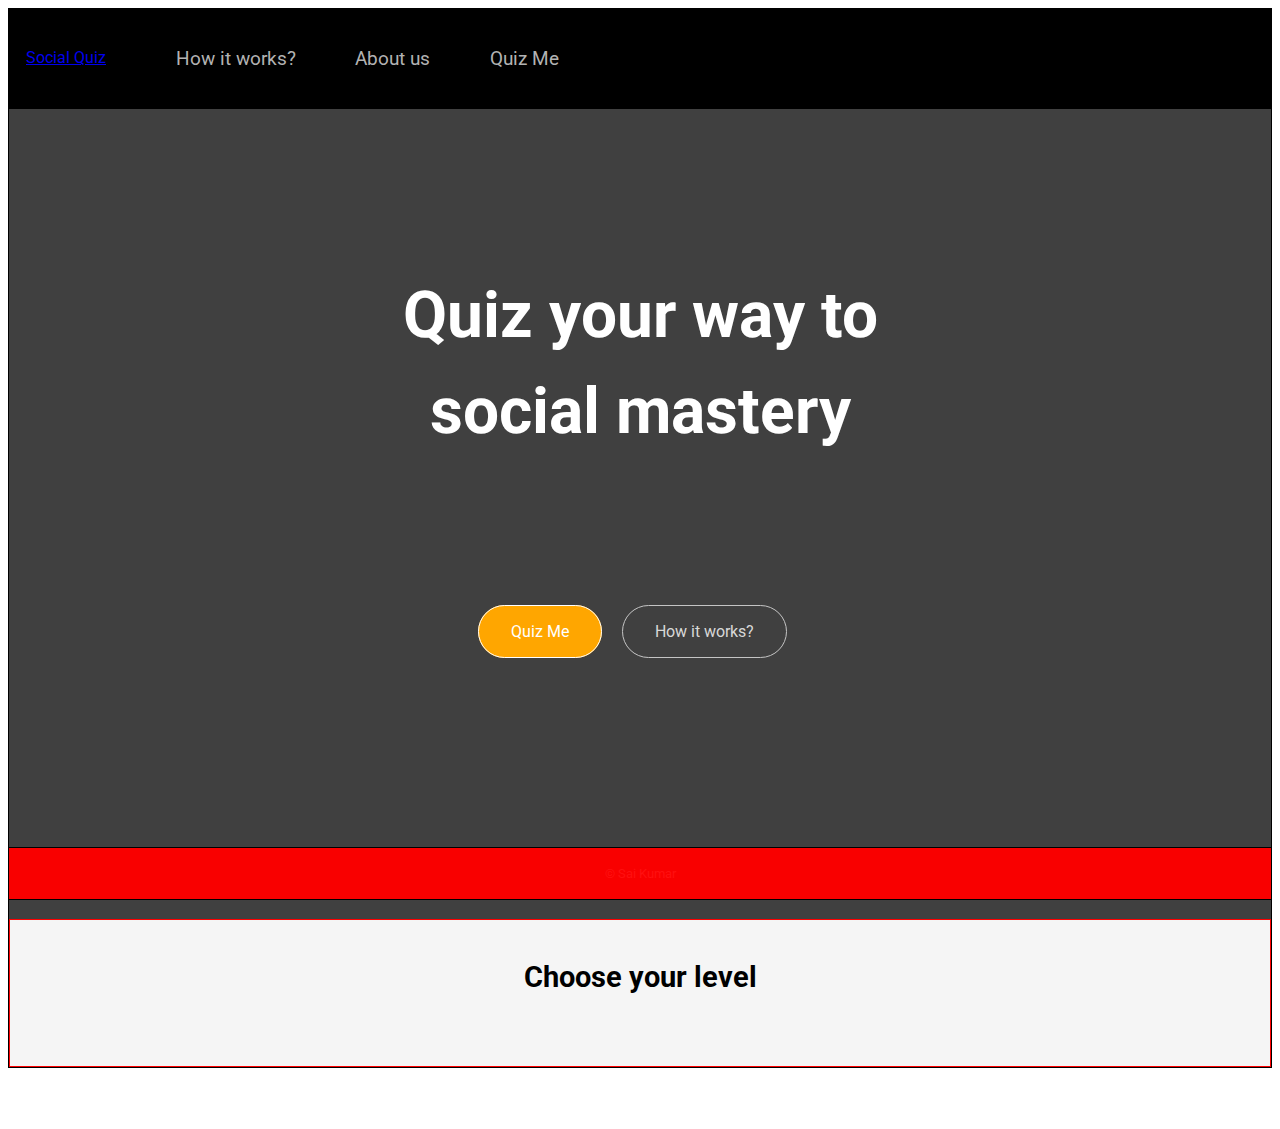
<file: index.html>
<!DOCTYPE html>
<html lang="en">
  <head>
    <meta charset="UTF-8" />
    <meta name="viewport" content="width=device-width, initial-scale=1.0" />
    <title>Social Quiz</title>
    <link rel="stylesheet" href="./css/quiz.css" />
    <link rel="preconnect" href="https://fonts.googleapis.com" />
    <link rel="preconnect" href="https://fonts.gstatic.com" crossorigin />
    <link
      href="https://fonts.googleapis.com/css2?family=Hanken+Grotesk:wght@400;700&family=Happy+Monkey&family=Inter:wght@400;500;700&family=Jost&family=Karla:wght@400;500;700&family=Lato:wght@400;900&family=Montserrat:wght@400;700&family=Open+Sans&family=Orbitron:wght@400;700&family=Poppins:wght@400;700&family=Roboto:wght@100;400;900&family=Sofia+Sans+Condensed:ital,wght@1,100&display=swap"
      rel="stylesheet"
    />
    <link
      rel="apple-touch-icon"
      sizes="180x180"
      href="./assets/favicon/apple-touch-icon.png"
    />
    <link
      rel="icon"
      type="image/png"
      sizes="32x32"
      href="./assets/favicon/favicon-32x32.png"
    />
    <link
      rel="icon"
      type="image/png"
      sizes="16x16"
      href="./assets/favicon/favicon-16x16.png"
    />
    <link rel="manifest" href="./assets/favicon/site.webmanifest" />
  </head>
  <body>
    <header>
      <nav>
        <div id="logo"><a href="index.html">Social Quiz</a></div>
        <div>
          <ul>
            <li><a href="how-it-works.html">How it works?</a></li>
            <li><a href="about-us.html">About us</a></li>
            <li><a href="#level-section">Quiz Me</a></li>
          </ul>
        </div>
      </nav>
    </header>
    <main>
      <section id="hero">
        <h1>Quiz your way to social mastery</h1>
        <div>
          <a href="#level-section">Quiz Me</a>
          <a href="how-it-works.html">How it works?</a>
        </div>
      </section>

      <section id="level-section">
        <h2>Choose your level</h2>
        <ul id="levels"></ul>

        <!-- if user logged in -->
        <!-- <a href="quiz.html">Continue where you left!</a> -->
      </section>
    </main>
    <footer><p>&copy Sai Kumar</p></footer>
    <script src="./js/main.js"></script>
  </body>
</html>
</file>
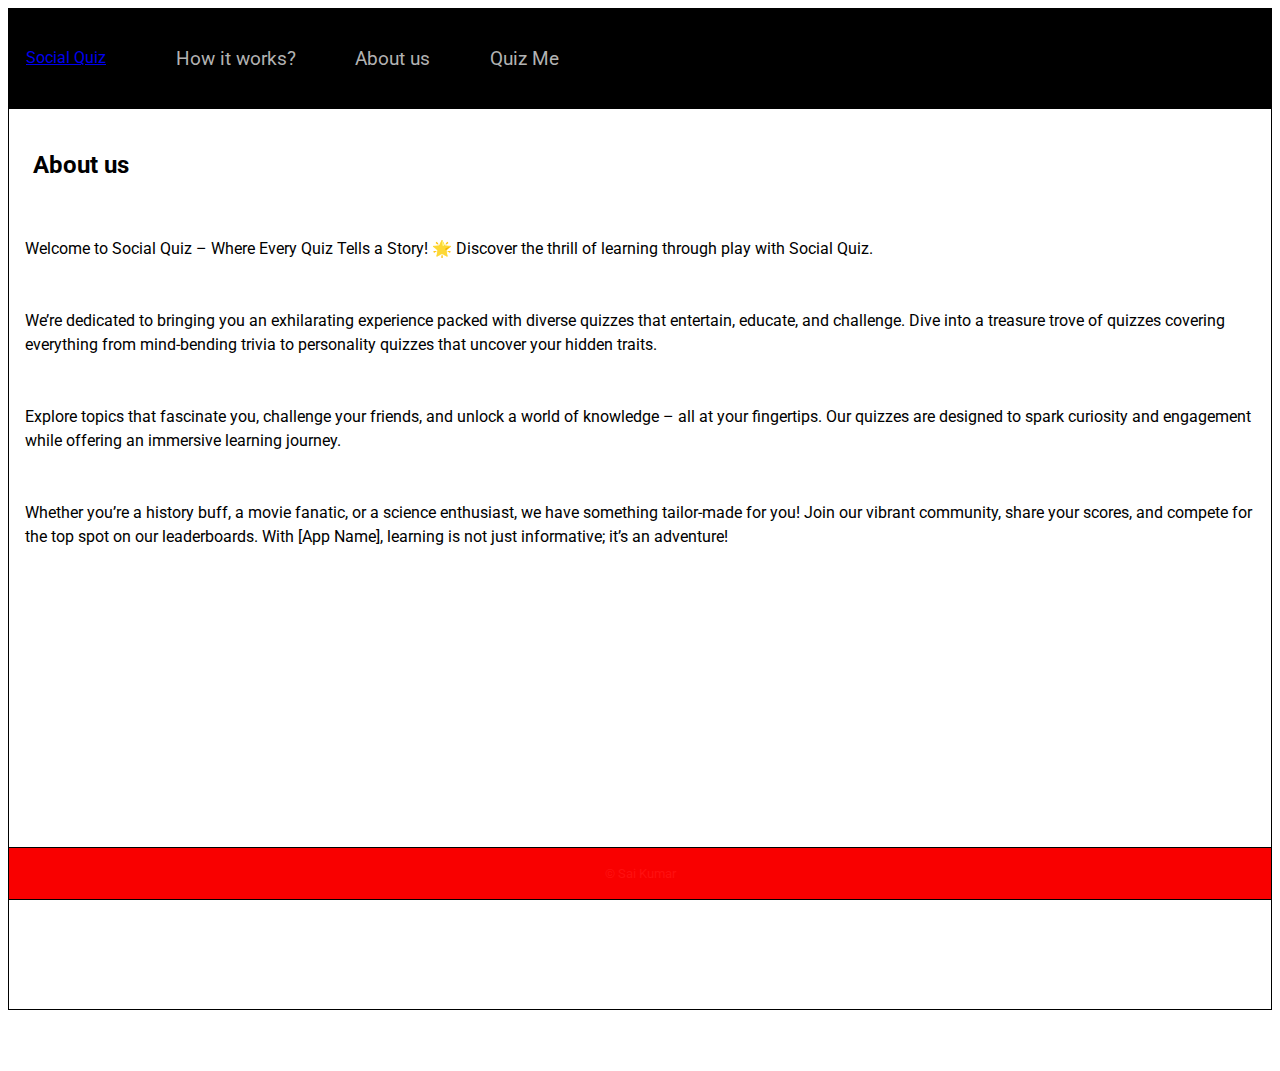
<file: about-us.html>
<!DOCTYPE html>
<html lang="en">
  <head>
    <meta charset="UTF-8" />
    <meta name="viewport" content="width=device-width, initial-scale=1.0" />
    <title>Social Quiz</title>
    <link rel="stylesheet" href="./css/quiz.css" />
    <link rel="preconnect" href="https://fonts.googleapis.com" />
    <link rel="preconnect" href="https://fonts.gstatic.com" crossorigin />
    <link
      href="https://fonts.googleapis.com/css2?family=Hanken+Grotesk:wght@400;700&family=Happy+Monkey&family=Inter:wght@400;500;700&family=Jost&family=Karla:wght@400;500;700&family=Lato:wght@400;900&family=Montserrat:wght@400;700&family=Open+Sans&family=Orbitron:wght@400;700&family=Poppins:wght@400;700&family=Roboto:wght@100;400;900&family=Sofia+Sans+Condensed:ital,wght@1,100&display=swap"
      rel="stylesheet"
    />
    <link
      rel="apple-touch-icon"
      sizes="180x180"
      href="./assets/favicon/apple-touch-icon.png"
    />
    <link
      rel="icon"
      type="image/png"
      sizes="32x32"
      href="./assets/favicon/favicon-32x32.png"
    />
    <link
      rel="icon"
      type="image/png"
      sizes="16x16"
      href="./assets/favicon/favicon-16x16.png"
    />
    <link rel="manifest" href="./assets/favicon/site.webmanifest" />
  </head>
  <body>
    <header>
      <nav>
        <div id="logo"><a href="index.html">Social Quiz</a></div>
        <div>
          <ul>
            <li><a href="how-it-works.html">How it works?</a></li>
            <li><a id="about" href="about-us.html">About us</a></li>
            <li><a id="quiz-me">Quiz Me</a></li>
          </ul>
        </div>
      </nav>
    </header>
    <main>
      <h2 class=".about-us about-us-h2">About us</h2>
      <div class="about-us">
        <p>
          Welcome to Social Quiz – Where Every Quiz Tells a Story! 🌟 Discover
          the thrill of learning through play with Social Quiz.
        </p>
        <p>
          We’re dedicated to bringing you an exhilarating experience packed with
          diverse quizzes that entertain, educate, and challenge. Dive into a
          treasure trove of quizzes covering everything from mind-bending trivia
          to personality quizzes that uncover your hidden traits.
        </p>
        <p>
          Explore topics that fascinate you, challenge your friends, and unlock
          a world of knowledge – all at your fingertips. Our quizzes are
          designed to spark curiosity and engagement while offering an immersive
          learning journey.
        </p>
        <p>
          Whether you’re a history buff, a movie fanatic, or a science
          enthusiast, we have something tailor-made for you! Join our vibrant
          community, share your scores, and compete for the top spot on our
          leaderboards. With [App Name], learning is not just informative; it’s
          an adventure!
        </p>
      </div>
    </main>
    <footer><p>&copy Sai Kumar</p></footer>
    <script src="./js/about.js"></script>
  </body>
</html>
</file>
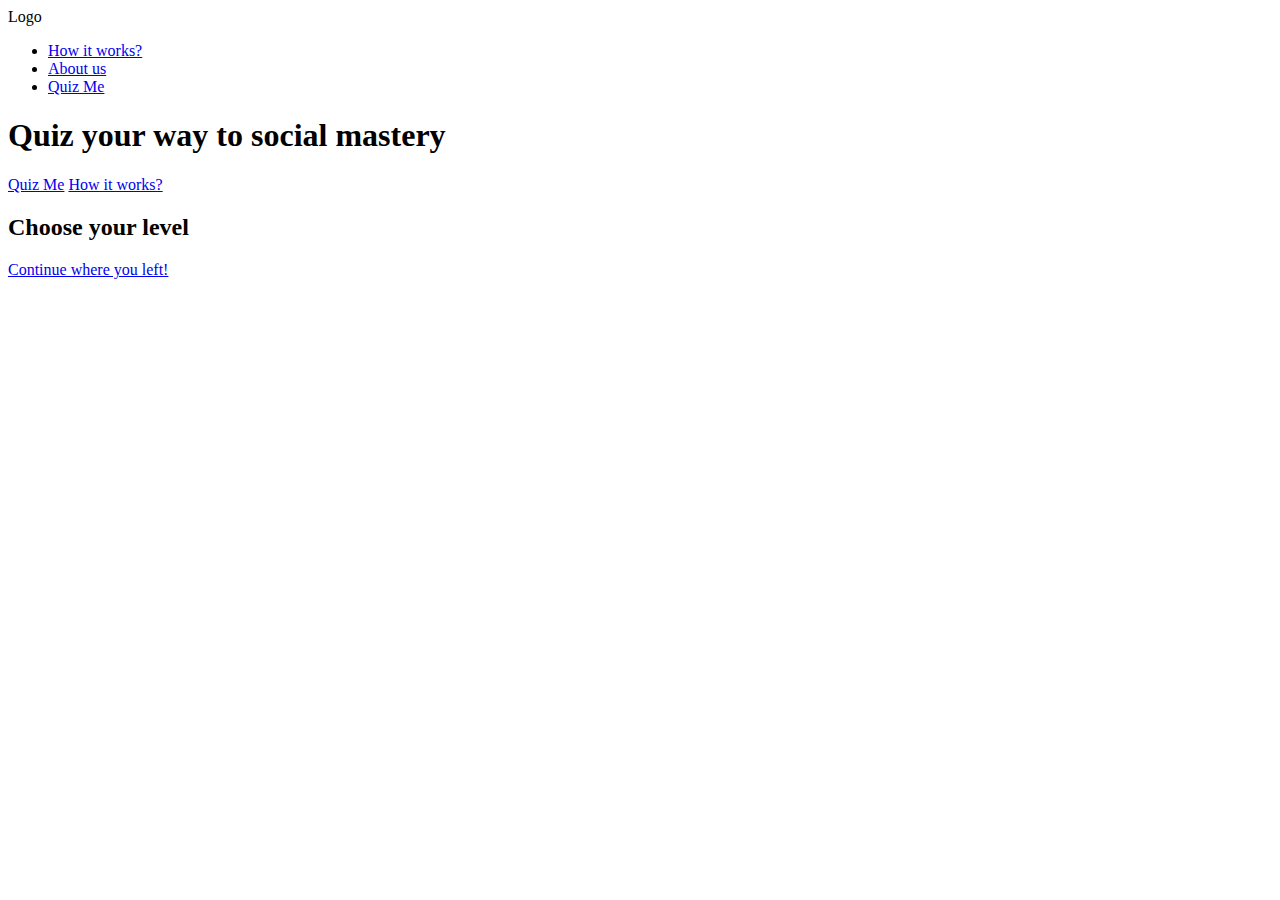
<file: home.html>
<!DOCTYPE html>
<html lang="en">
  <head>
    <meta charset="UTF-8" />
    <meta name="viewport" content="width=device-width, initial-scale=1.0" />
    <title>Document</title>
  </head>
  <body>
    <header>
      <nav>
        <div>Logo</div>
        <div>
          <ul>
            <li><a href="how-it-works.html">How it works?</a></li>
            <li><a href="about-us.html">About us</a></li>
            <li><a href="#level-section">Quiz Me</a></li>
          </ul>
        </div>
      </nav>
    </header>
    <main>
      <section>
        <h1>Quiz your way to social mastery</h1>
        <a href="#level-section">Quiz Me</a>
        <a href="how-it-works.html">How it works?</a>
      </section>

      <section id="level-section">
        <h2>Choose your level</h2>
        <ul id="levels"></ul>

        <!-- if user logged in -->
        <a href="quiz.html">Continue where you left!</a>
      </section>
    </main>
    <footer></footer>
    <script src="./js/main.js"></script>
  </body>
</html>
</file>
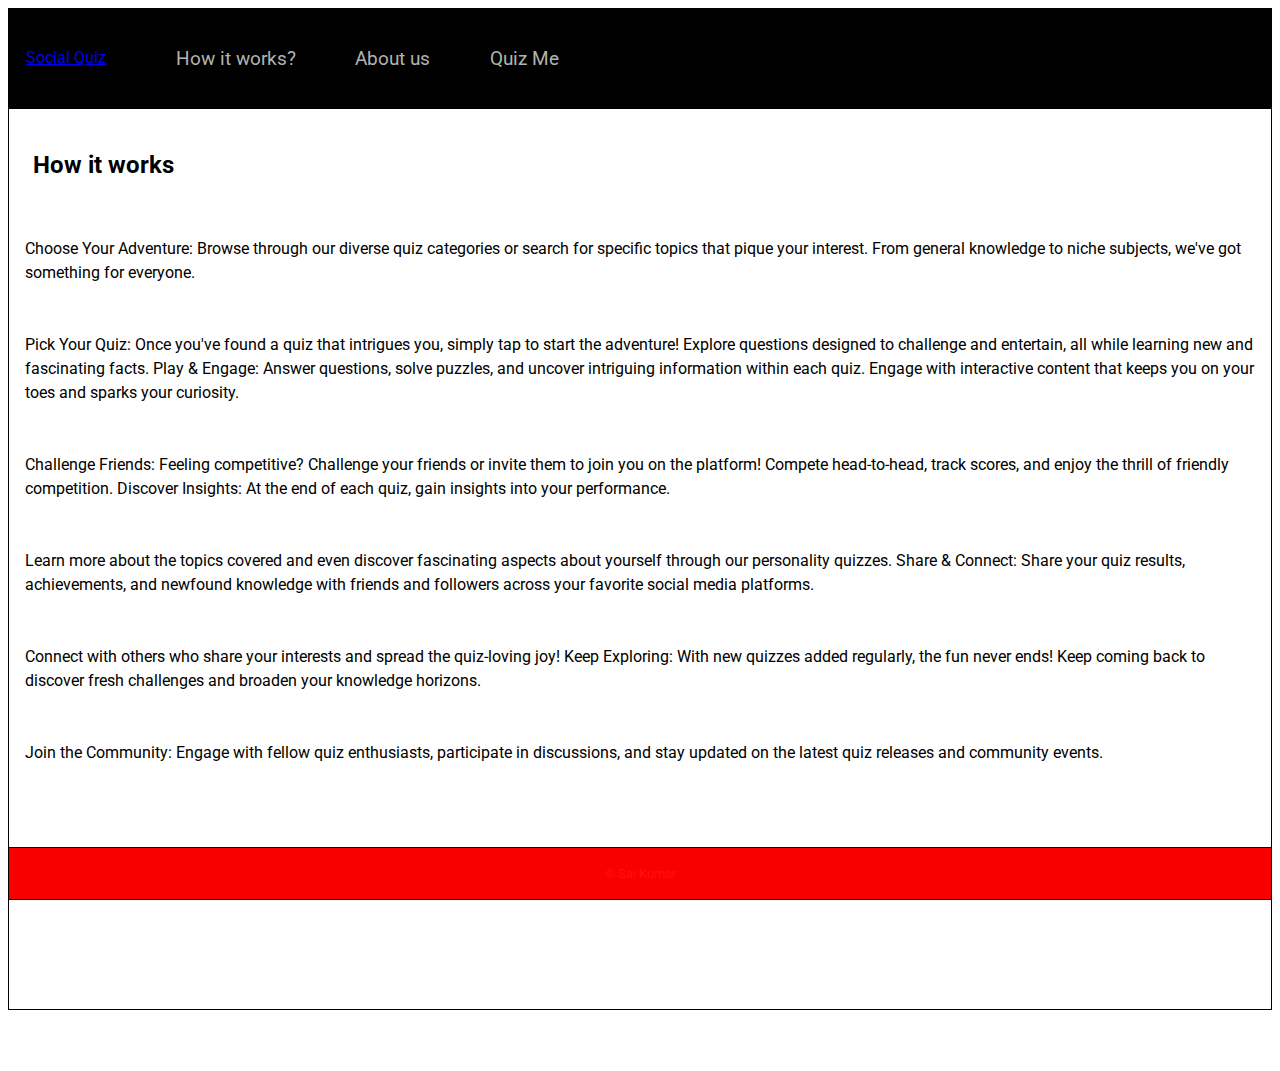
<file: how-it-works.html>
<!DOCTYPE html>
<html lang="en">
  <head>
    <meta charset="UTF-8" />
    <meta name="viewport" content="width=device-width, initial-scale=1.0" />
    <title>Social Quiz</title>
    <link rel="stylesheet" href="./css/quiz.css" />
    <link rel="preconnect" href="https://fonts.googleapis.com" />
    <link rel="preconnect" href="https://fonts.gstatic.com" crossorigin />
    <link
      href="https://fonts.googleapis.com/css2?family=Hanken+Grotesk:wght@400;700&family=Happy+Monkey&family=Inter:wght@400;500;700&family=Jost&family=Karla:wght@400;500;700&family=Lato:wght@400;900&family=Montserrat:wght@400;700&family=Open+Sans&family=Orbitron:wght@400;700&family=Poppins:wght@400;700&family=Roboto:wght@100;400;900&family=Sofia+Sans+Condensed:ital,wght@1,100&display=swap"
      rel="stylesheet"
    />
    <link
      rel="apple-touch-icon"
      sizes="180x180"
      href="./assets/favicon/apple-touch-icon.png"
    />
    <link
      rel="icon"
      type="image/png"
      sizes="32x32"
      href="./assets/favicon/favicon-32x32.png"
    />
    <link
      rel="icon"
      type="image/png"
      sizes="16x16"
      href="./assets/favicon/favicon-16x16.png"
    />
    <link rel="manifest" href="./assets/favicon/site.webmanifest" />
  </head>
  <body>
    <header>
      <nav>
        <div id="logo"><a href="index.html">Social Quiz</a></div>
        <div>
          <ul>
            <li><a href="how-it-works.html">How it works?</a></li>
            <li><a id="about" href="about-us.html">About us</a></li>
            <li><a id="quiz-me" href="">Quiz Me</a></li>
          </ul>
        </div>
      </nav>
    </header>
    <main>
      <h2 class="about-us about-us-h2">How it works</h2>
      <div class="about-us">
        <p>
          Choose Your Adventure: Browse through our diverse quiz categories or
          search for specific topics that pique your interest. From general
          knowledge to niche subjects, we've got something for everyone.
        </p>
        <p>
          Pick Your Quiz: Once you've found a quiz that intrigues you, simply
          tap to start the adventure! Explore questions designed to challenge
          and entertain, all while learning new and fascinating facts. Play &
          Engage: Answer questions, solve puzzles, and uncover intriguing
          information within each quiz. Engage with interactive content that
          keeps you on your toes and sparks your curiosity.
        </p>
        <p>
          Challenge Friends: Feeling competitive? Challenge your friends or
          invite them to join you on the platform! Compete head-to-head, track
          scores, and enjoy the thrill of friendly competition. Discover
          Insights: At the end of each quiz, gain insights into your
          performance.
        </p>
        <p>
          Learn more about the topics covered and even discover fascinating
          aspects about yourself through our personality quizzes. Share &
          Connect: Share your quiz results, achievements, and newfound knowledge
          with friends and followers across your favorite social media
          platforms.
        </p>
        <p>
          Connect with others who share your interests and spread the
          quiz-loving joy! Keep Exploring: With new quizzes added regularly, the
          fun never ends! Keep coming back to discover fresh challenges and
          broaden your knowledge horizons.
        </p>
        <p>
          Join the Community: Engage with fellow quiz enthusiasts, participate
          in discussions, and stay updated on the latest quiz releases and
          community events.
        </p>
      </div>
    </main>
    <footer><p>&copy Sai Kumar</p></footer>
    <script src="./js/how-it-works.js"></script>
  </body>
</html>
</file>
<file: css/quiz.css>
*root {
  box-sizing: border-box;
  margin: 0;
  padding: 0;
  --primary-color: rgb(255, 166, 0);
}

body {
  font-size: 18px;
  font-family: "roboto", "sans-serif";
  line-height: 1.5em;
}

#greet {
  display: none;
}

#try-again {
  display: none;
}

#winner {
  display: none;
}
header {
  position: sticky;
  top: 0px;
  border: 1px solid black;
  z-index: 1;
}
main {
  border: 1px solid black;
  min-height: 100vh;
}
footer {
  bottom: 0px;
  position: sticky;
  border: 1px solid black;
  background-color: rgb(249, 0, 0);
  color: rgb(255, 16, 16);
  text-align: center;
  font-size: smaller;
}

/* nav */
nav {
  border: 1px solid black;
  display: flex;
  align-items: center;
  padding: 0 1em;
  background-color: black;
}

nav ul {
  display: flex;
  list-style-type: none;
}
nav ul li {
  padding: 0.5em;
  border: 1px solid black;
}

nav ul li a {
  text-decoration: none;
  color: rgb(178, 178, 178);
}

nav ul li a:hover {
  color: white;
}
nav ul li > * {
  padding: 0.5em;
}

/* hero */
#hero {
  background-image: linear-gradient(rgba(0, 0, 0, 0.75), rgba(0, 0, 0, 0.75)),
    url("https://media.giphy.com/media/bcpDS8s7Cj1Nla3fwa/giphy.gif");
  background-repeat: no-repeat;
  background-position: center;
  background-size: cover;
  height: 90vh;
  display: flex;
  flex-direction: column;
  align-items: center;
  justify-content: center;
  color: white;
}
#hero h1 {
  font-size: 3em;
  line-height: 1.5em;
  margin-bottom: 1em;
  text-align: center;
  position: relative;
  top: -2em;
}

#hero a {
  position: relative;
  top: -2em;
  color: white;
  padding: 1em 2em;
  border-radius: 2em;
  margin-right: 1em;
  text-decoration: none;
}

#hero div a:first-child {
  background-color: rgb(255, 166, 0);
  border: 1px solid white;
}
#hero div a:first-child:hover {
  background-color: rgb(255, 179, 39);
}
#hero div a:last-child {
  color: rgb(216, 216, 216);
  border: 1px solid rgb(197, 197, 197);
}
#hero div a:last-child:hover {
  color: white;
  border: 1px solid white;
}

/* level section */
#level-section {
  border: 1px solid red;
  padding: 1em;
  background-color: rgb(245, 245, 245);
}
#level-section h2 {
  text-align: center;
  font-size: 1.8em;
  padding: 1em;
  margin: 0;
}

#level-section ul {
  display: flex;
  flex-direction: column;
  list-style-type: none;
  padding-inline-start: 0;
  align-items: stretch;
}
#level-section section {
  padding: 1rem;
  height: 100%;
  display: flex;
  flex-direction: column;
}

#level-section ul li {
  box-shadow: 8px 0px 53px 14px rgba(0, 0, 0, 0.1);
  padding: 1rem;
  margin: 0.7em;
  border-radius: 1em;
  background-color: rgb(246, 246, 246);
}
#level-section ul li:hover {
  background-color: white;
}
#level-section ul li h4 {
  font-size: larger;
  margin: 0;
}
#level-section ul li p {
  color: rgb(153, 153, 153);
}

#level-section ul li a {
  color: white;
  padding: 0.7em 1.8em;
  border-radius: 2em;
  text-decoration: none;

  align-self: start;
  background-color: rgb(252, 164, 0);
  margin-top: 1em;
}
#level-section ul li a:hover {
  background-color: rgb(255, 185, 55);
}

/* questions */

#questions-section {
  background-color: rgb(244, 244, 244);
}

#questions-section > ul {
  list-style-type: none;
  padding-inline-start: 0;
}
#questions-section > ul > li {
  border-radius: 1em;
  margin-bottom: 1em;
  padding: 2em;
  margin: 2rem;
  background-color: rgb(255, 255, 255);
  box-shadow: 8px 0px 53px 14px rgba(0, 0, 0, 0.1);
}
#questions-section > ul > li h2 {
  font-size: 2em;
  line-height: 1em;
}

#questions-section > ul > li ul {
  list-style-type: none;
  display: flex;
  flex-direction: column;
  padding-inline-start: 0;
}

#questions-section > ul > li ul > li {
  font-size: 1.2em;
  line-height: 1em;
  cursor: pointer;
  color: white;
  padding: 1em 2em;
  border-radius: 2em;
  text-align: left;
  align-self: flex-start;
  background-color: rgb(255, 166, 0);
  margin: 0.4em;
  min-width: 30%;
}
#questions-section > ul > li ul > li:hover {
  background-color: rgb(255, 199, 94);
}

/* board */
#board {
  border: 1px solid rgb(238, 238, 238);
  position: fixed;
  top: 15%;
  right: 10%;
  padding: 1rem 1.5rem;
  border-radius: 1rem;
  background-color: rgb(255, 255, 255, 0.5);

  color: rgb(68, 68, 68);
}

#board > * {
  font-size: 1.4em;
  font-weight: 800;
}

/* popup */

.pop-up {
  border: 1px solid black;
  background-color: rgb(10, 10, 10, 0.6);
  position: fixed;
  top: 0;
  left: 0;
  right: 0;
  bottom: 0;
}

.pop-up > div {
  border: 1px solid rgb(250, 250, 250);
  width: 50%;
  height: 70%;
  margin: 7rem auto;
  text-align: center;
  background-color: rgb(253, 253, 253, 0.92);
  padding: 1.5em;
  border-radius: 1em;
  margin-top: 6em;
}

.pop-up > div div {
  margin-top: 2em;
}
.pop-up > div a {
  text-decoration: none;
  border: 1px solid rgb(135, 135, 135);
  color: white;
  padding: 1em 2em;
  border-radius: 2em;
  margin-right: 1em;
  background-color: rgb(255, 166, 0);
}

.pop-up > div a:hover {
  background-color: rgb(255, 189, 67);
}
.pop-up > div a:last-child {
  background-color: rgb(245, 245, 245);
  color: black;
}

.pop-up > div a:last-child:hover {
  background-color: white;
}

/* about us */
.about-us-h2 {
  padding: 1em;
}

.about-us p {
  padding: 1em;
}

@media (min-width: 768px) {
  body {
    font-size: 16px;
    line-height: 1.5em;
  }

  nav ul li {
    padding: 1em;
    font-size: larger;
  }
  #hero h1 {
    font-size: 4em;
    text-align: center;
    max-width: 70vh;
  }

  #level-section ul {
    flex-direction: row;
  }

  #level-section ul li p {
    flex-grow: 1;
    margin-block-end: 0;
  }
  #level-section ul li a {
    align-self: flex-start;
    justify-self: flex-start;
    margin-bottom: 1em;
  }

  #questions-section > ul > li ul > li {
    min-width: 25%;
  }
}
</file>
